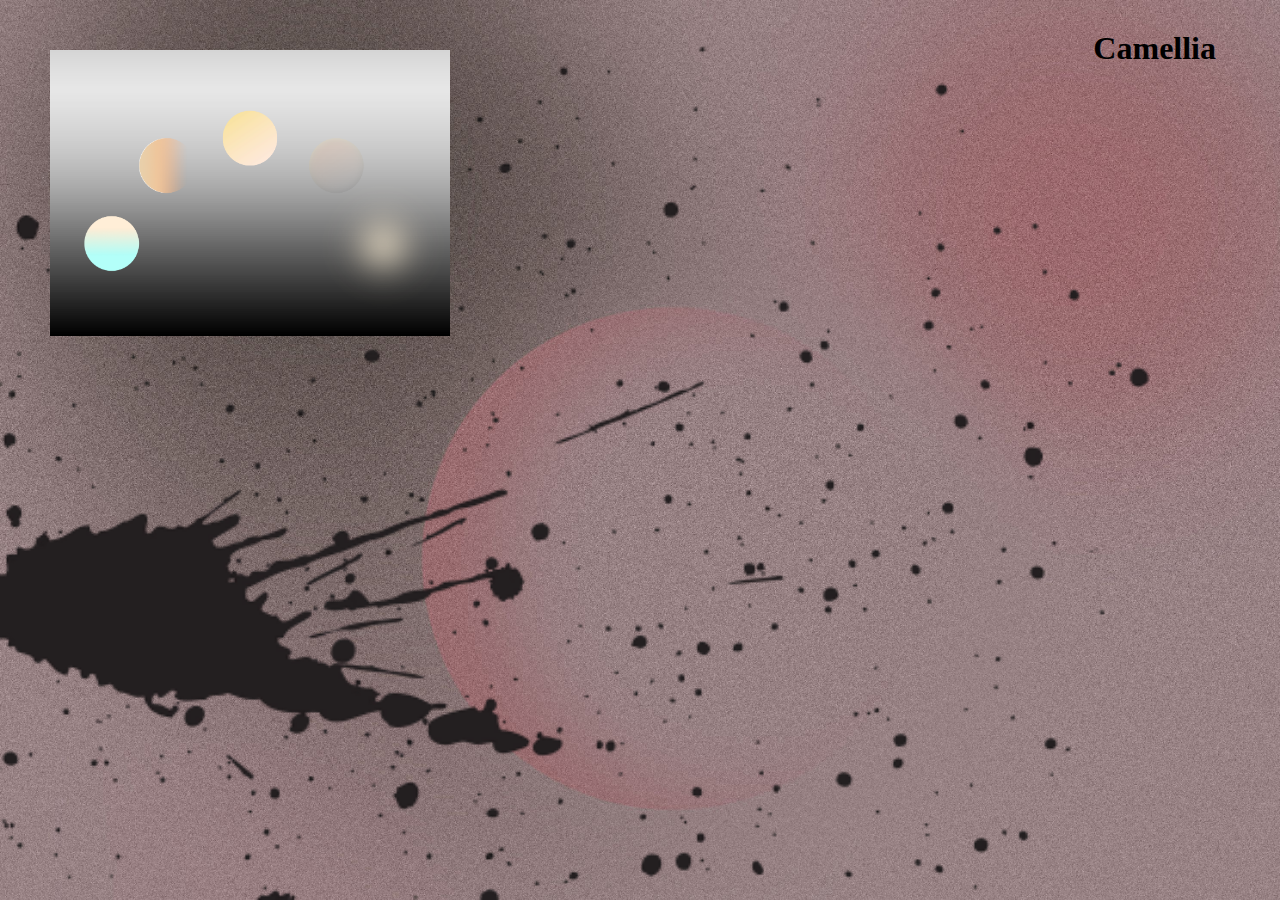
<file: index.html>
<!DOCTYPE html>
<html>
  <head>
    <title>YiYi</title>
		<meta charset="utf-8" />
    <meta name="viewport" content="width=device-width,initial-scale=1.0" />
    <link rel="icon" href="#" />
    <link rel="stylesheet" href="nian.css" />
  </head>
  <body>
    <img id="mo" src="10-removebg-preview.png"  />
    <!-- <p>徐一鸣</p> -->
    <h1>Camellia</h1>
    <a href="zuopin1/index.html"><img id="a" src="16.PNG"  /></a>
  </body>
</html>
</file>
<file: nian.css>
html {
    background-image: url("9.jpg");
    background-size: cover;
    width: 100%;
    height: 100%;
    z-index: -1;
}
#mo {
    position: absolute;
    z-index: 1;
    top: 0px;
    left: 0px;
    height: 100%;
}
p {
    position: absolute;
    top: 5%;
    left: 60%;
    border: 1px solid black;
    line-height: 1.5;
    font-weight: normal;
}
h1 {
    position: absolute;
    top: 1%;
    right: 5%;
    font-size: 24pt;
}
#a {
    position: absolute;
    z-index: 2;
    top: 50px;
    left: 50px;
    width: 400px;
}
</file>
